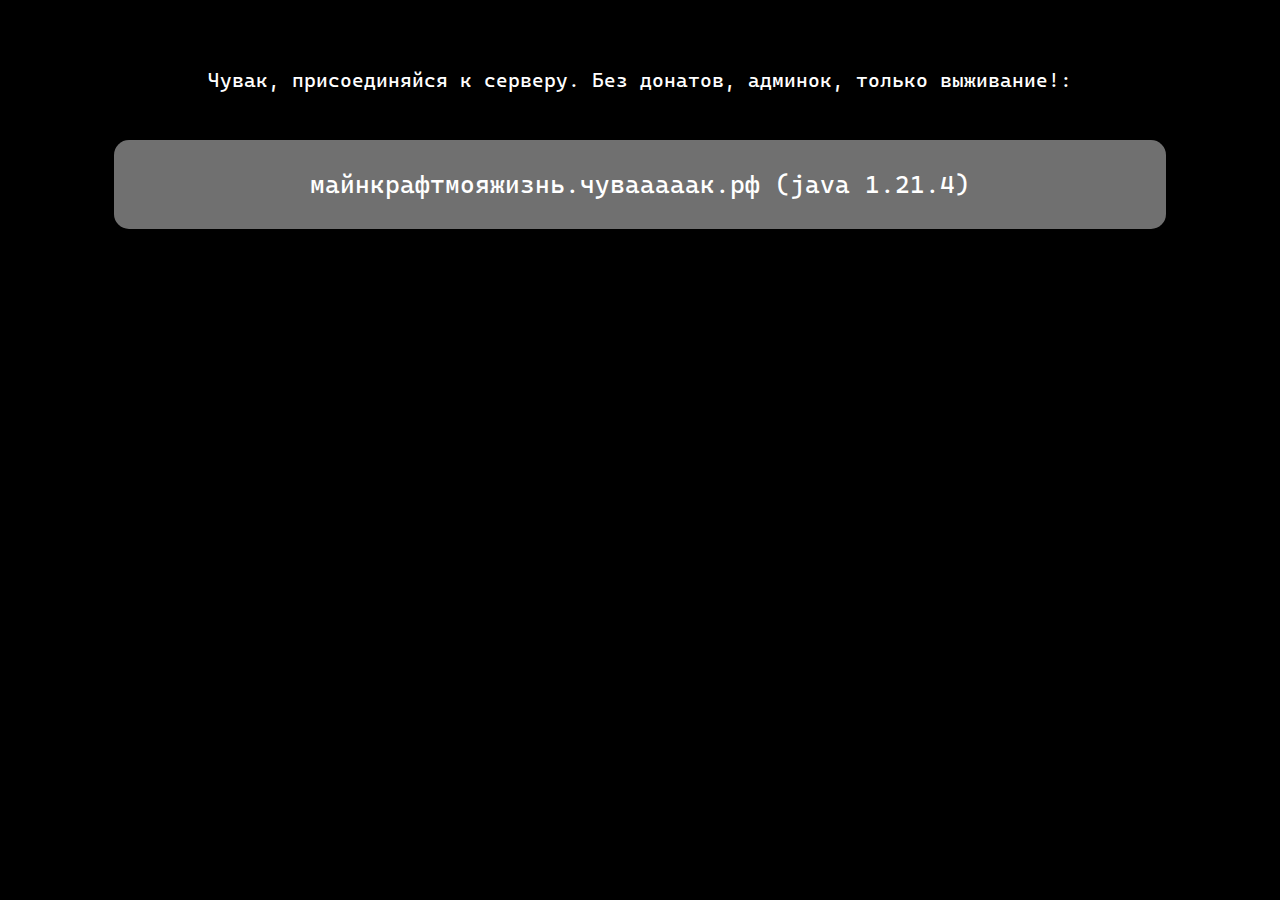
<file: mcserver.html>
<!DOCTYPE html>
<html lang="en">
    <head>
        <meta charset="UTF-8">
        <meta name="viewport" content="width=device-width, initial-scale=1.0">
        <link rel="stylesheet" href="css/style.css">
        <link rel="icon" href="img/favicon.ico">
        <title>MC server</title>
    </head>
    <body style="margin: 20px; color: white; font-family: Cascadia Mono, sans-serif; font-size: 20px;">
        <br><br>
        <center>
           Чувак, присоединяйся к серверу. Без донатов, админок, только выживание!:<br><br><br>
        <div id="mc-server-ip">
            майнкрафтмояжизнь.чувааааак.рф (java 1.21.4)
        </div>
        </center>
    </body>
</html>
</file>
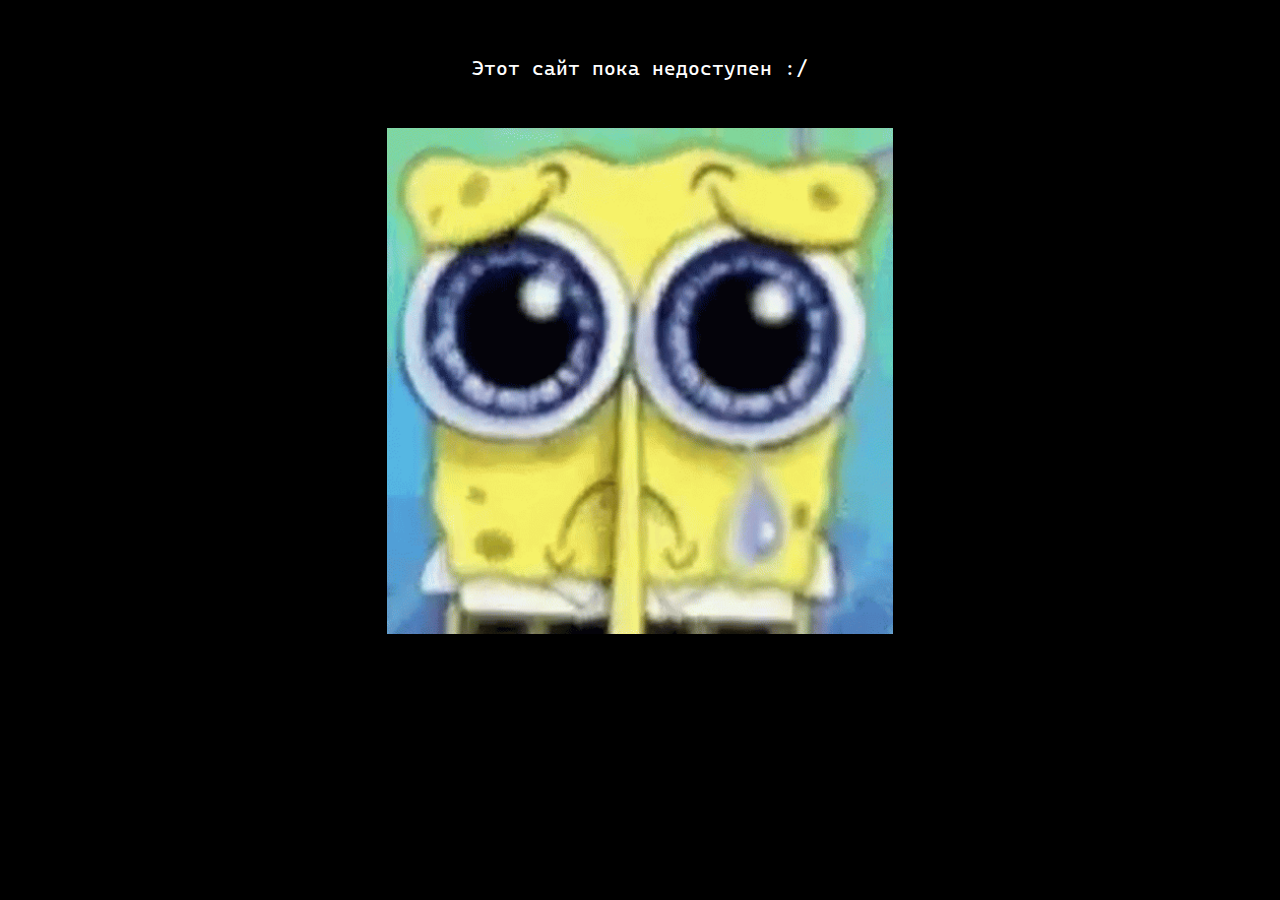
<file: not-available.html>
<!DOCTYPE html>
<html lang="ru">
    <head>
        <meta charset="UTF-8">
        <meta name="viewport" content="width=device-width, initial-scale=1.0">
        <link rel="stylesheet" href="css/style.css">
        <link rel="icon" href="img/favicon.ico">
        <title>bruh</title>
    </head>
    <body style="font-size: 20px; color: white; font-family: Cascadia Mono, sans-serif;">
        <br><br>
        <center>
            Этот сайт пока недоступен :/
        </center>
        <br><br>
        <center>
            <img src="img/404.gif" style="width: 40%; position: relative;">
        </center>
    </body>
</html>
</file>
<file: css/style.css>
@import url('https://fonts.googleapis.com/css2?family=Cascadia+Mono:ital,wght@0,200..700;1,200..700&display=swap');

body {
    background-color: black;
}

video {
    width: 100%;
    position: relative;
}

#counter {
    font-family: "Cascadia Mono", sans-serif;
    color: rgb(0, 0, 0);
    position: relative;
}
#counter:hover {
    color: white;
}

#mc-server-ip {
    background-color: #ffffff70;
    font-size: 25px;
    padding: 30px;
    border-radius: 15px;
    max-width: 80%;
}
@media screen and (max-width: 600px) {
    #mc-server-ip {
        font-size: 15px;
    }
}
</file>
